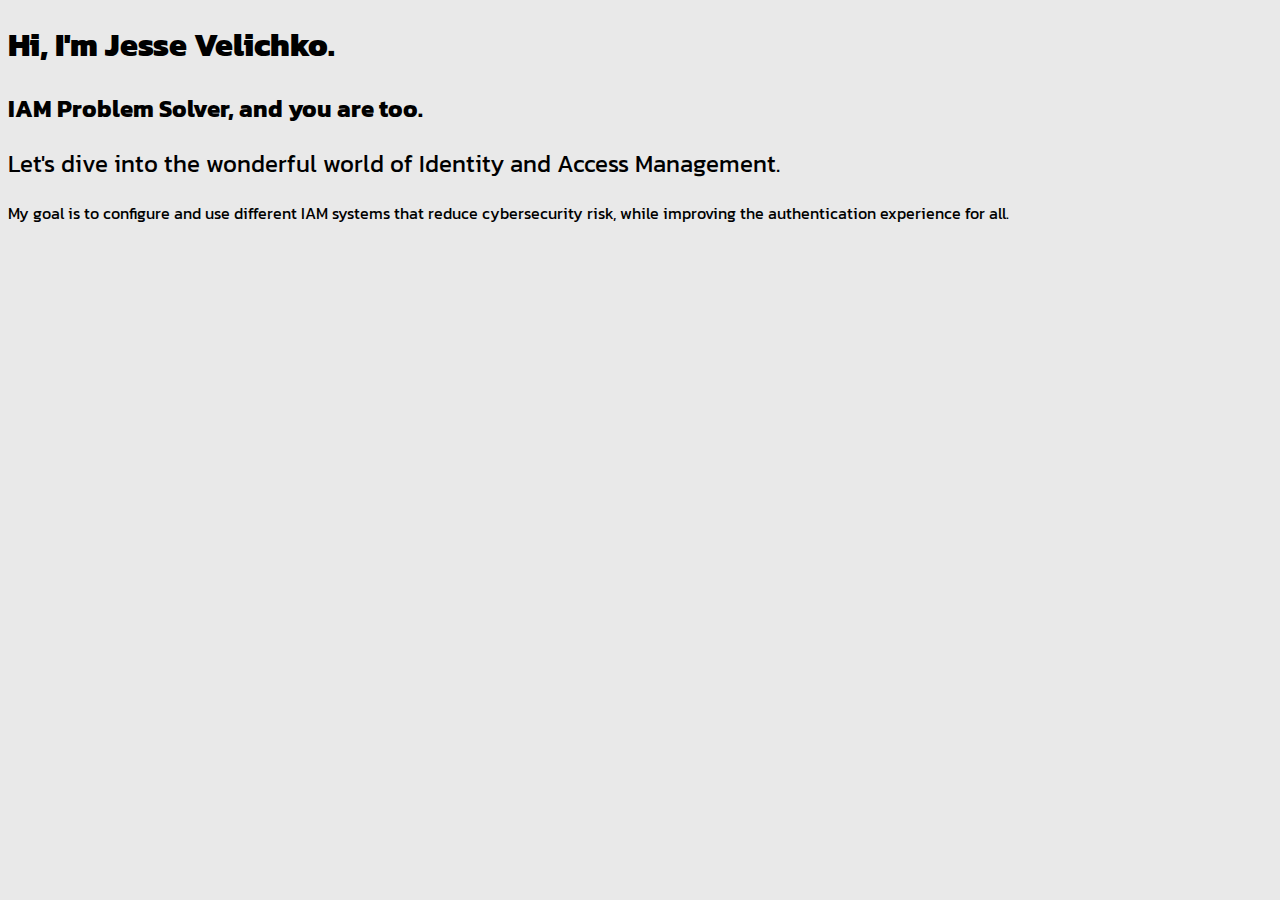
<file: index.html>
<!DOCTYPE html>
<html lang="en">
  <head>
    <meta charset="UTF-8">
    <link rel="preconnect" href="https://fonts.googleapis.com">
    <link rel="preconnect" href="https://fonts.gstatic.com" crossorigin>
    <link href="https://fonts.googleapis.com/css2?family=Kanit:ital,wght@0,100;0,200;0,300;0,400;0,500;0,600;0,700;0,800;0,900;1,100;1,200;1,300;1,400;1,500;1,600;1,700;1,800;1,900&display=swap" rel="stylesheet">
    <link rel="stylesheet" href="./styles.css">
    <title>Jesse's Personal Website</title>
  </head>

  <body>
    <h1 class="kanit-extrabold">Hi, I'm Jesse Velichko.</h1>
    <h2 class="kanit-bold">IAM Problem Solver, and you are too.</h2>

    <h2 class="kanit-regular">Let's dive into the wonderful world of Identity and Access Management.</h2>

    <p class="kanit-regular">My goal is to configure and use different IAM systems that reduce cybersecurity risk, while improving the authentication experience for all.</p>
    <!-- 
    <a class ="kanit-regular" href="../about.html"><p>about</p></a>
    -->
    
  </body>
</html>
</file>
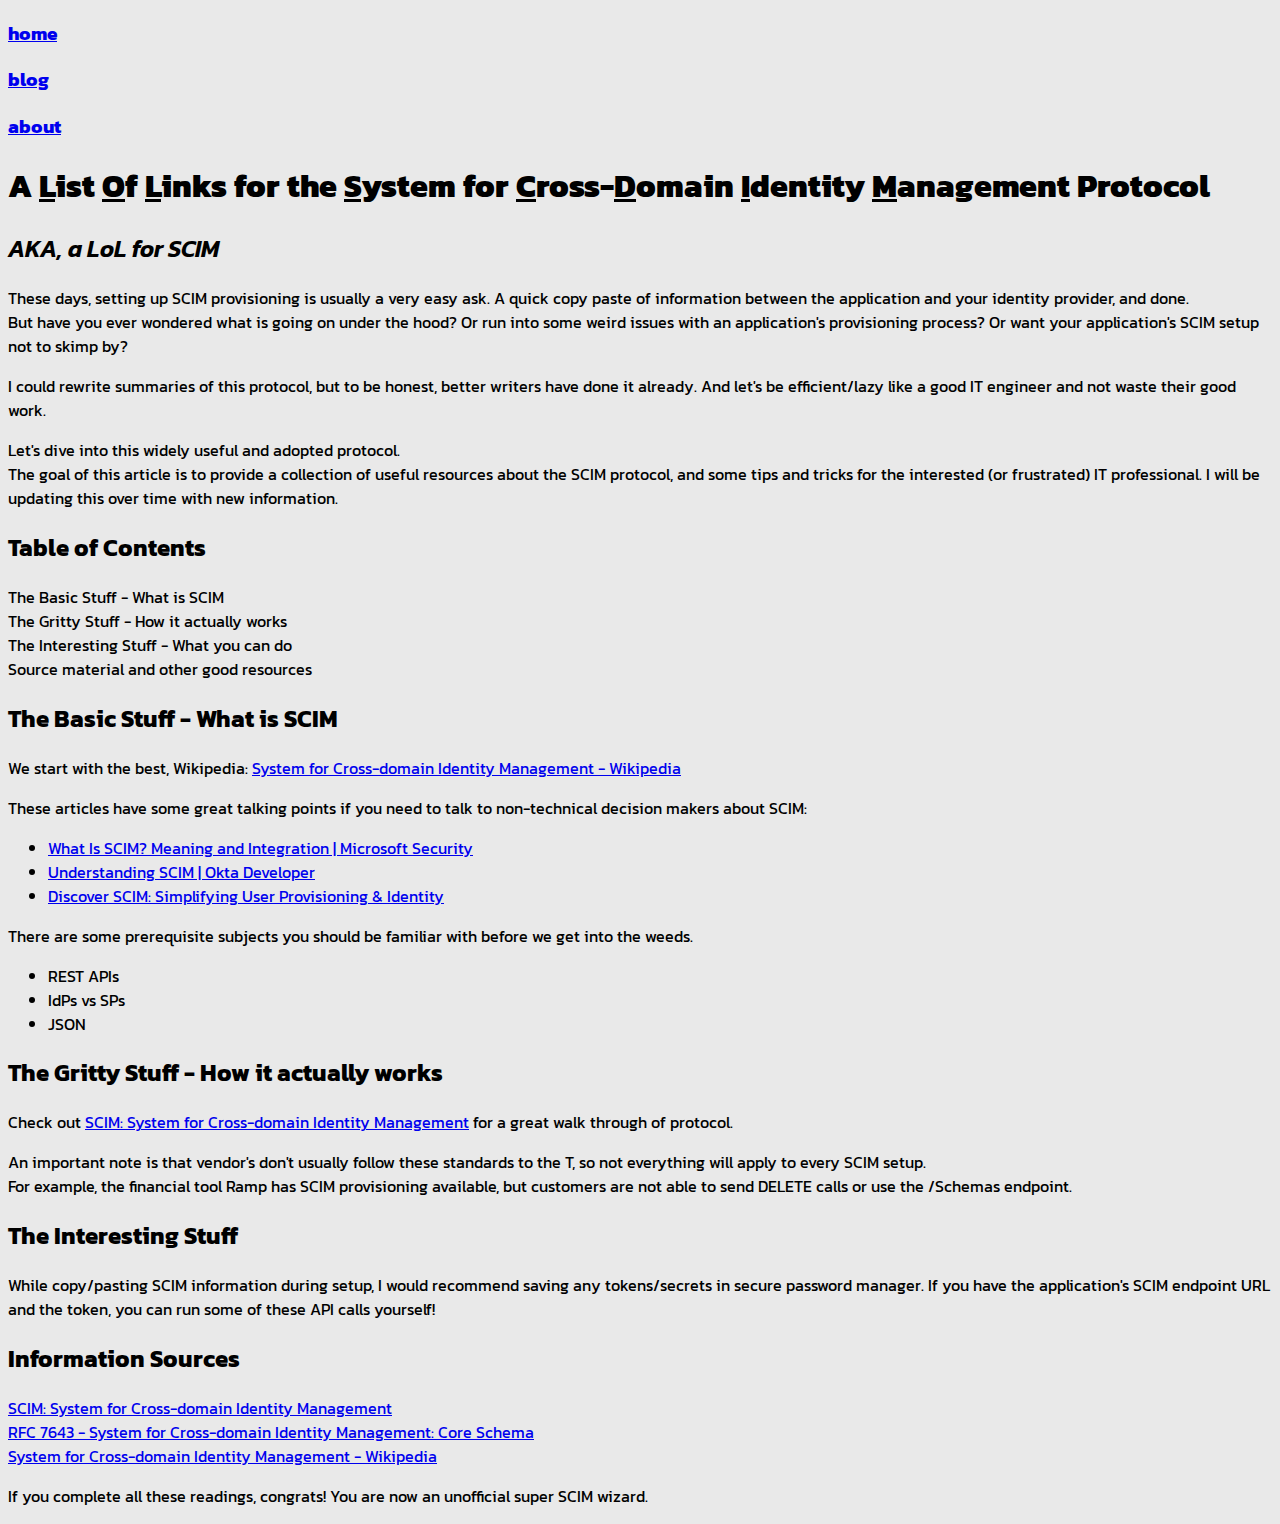
<file: a-lol-for-scim.html>
<!DOCTYPE html>
<html lang="en">
    <head>
        <meta charset="utf-8">
        <link rel="preconnect" href="https://fonts.googleapis.com">
        <link rel="preconnect" href="https://fonts.gstatic.com" crossorigin>
        <link href="https://fonts.googleapis.com/css2?family=Kanit:ital,wght@0,100;0,200;0,300;0,400;0,500;0,600;0,700;0,800;0,900;1,100;1,200;1,300;1,400;1,500;1,600;1,700;1,800;1,900&display=swap" rel="stylesheet">
        <link rel="stylesheet" href="./styles.css">
        <title>A LoL for SCIM</title>
    </head>
    <body>
    <div class="menu_header">
        <a class="kanit-regular" href="index.html"><h3>home</h3></a>
        <a class="kanit-regular" href="blog.html"><h3>blog</h3></a>
        <a class="kanit-regular" href="about.html"><h3>about</h3></a>
    </div>


        <h1 class="kanit-extrabold">A <u>L</u>ist <u>O</u>f <u>L</u>inks for the <u>S</u>ystem for <u>C</u>ross-<u>D</u>omain <u>I</u>dentity <u>M</u>anagement Protocol</h1>
        <h2 class="kanit-semibold"><i>AKA, a LoL for SCIM</i></h2>
    
        <p class="kanit-regular">These days, setting up SCIM provisioning is usually a very easy ask. A quick copy paste of information between the application and your identity provider, and done.<br>
            But have you ever wondered what is going on under the hood? Or run into some weird issues with an application's provisioning process? Or want your application's SCIM setup not to skimp by? </p>

        <p class="kanit-regular">I could rewrite summaries of this protocol, but to be honest, better writers have done it already. And let's be efficient/lazy like a good IT engineer and not waste their good work.</p>
        <p class="kanit-regular">Let's dive into this widely useful and adopted protocol.<br>
            The goal of this article is to provide a collection of useful resources about the SCIM protocol, and some tips and tricks for the interested (or frustrated) IT professional. I will be updating this over time with new information.</p>

        <h2 class="kanit-bold">Table of Contents</h2>
<p class="kanit-regular">The Basic Stuff - What is SCIM<br>
The Gritty Stuff - How it actually works<br>
The Interesting Stuff - What you can do<br>
Source material and  other good resources</p>

<h2 class="kanit-bold">The Basic Stuff - What is SCIM</h2>
<p class="kanit-regular">We start with the best, Wikipedia: <a rel="noopener nofollow" href="https://en.wikipedia.org/wiki/System_for_Cross-domain_Identity_Management" target="_self">System for Cross-domain Identity Management - Wikipedia</a> </p>
<p class="kanit-regular">These articles have some great talking points if you need to talk to non-technical decision makers about SCIM:</p>
<ul class="kanit-regular">
    <li ><a rel="noopener nofollow" href="https://www.microsoft.com/en-us/security/business/security-101/what-is-scim" target="_self">What Is SCIM? Meaning and Integration | Microsoft Security</a></li>
    <li><a rel="noopener nofollow" href="https://developer.okta.com/docs/concepts/scim/" target="_self">Understanding SCIM | Okta Developer</a></li>
    <li><a rel="noopener nofollow" href="https://www.pingidentity.com/en/resources/identity-fundamentals/authentication-authorization-protocols/scim.html" target="_self">Discover SCIM: Simplifying User Provisioning &amp; Identity</a></li>
</ul>

<p class="kanit-regular">There are some prerequisite subjects you should be familiar with before we get into the weeds.</p>

<ul class="kanit-regular">
    <li>REST APIs</li>
    <li>IdPs vs SPs</li>
    <li>JSON</li>
</ul>

<h2 class="kanit-bold">The Gritty Stuff - How it actually works</h2>

<p class="kanit-regular">Check out <a rel="noopener nofollow" href="https://scim.cloud/" target="_self">SCIM: System for Cross-domain Identity Management</a> for a great walk through of protocol. </p>

<p class="kanit-regular">An important note is that vendor's don't usually follow these standards to the T, so not everything will apply to every SCIM setup.<br>
For example, the financial tool Ramp has SCIM provisioning available, but customers are not able to send DELETE calls or use the /Schemas endpoint. </p>

<h2 class="kanit-bold">The Interesting Stuff</h2>
<p class="kanit-regular">While copy/pasting SCIM information during setup, I would recommend saving any tokens/secrets in secure password manager. If you have the application's SCIM endpoint URL and the token, you can run some of these API calls yourself!</p>

<h2 class="kanit-bold">Information Sources</h2>
<p class="kanit-regular"><a rel="noopener nofollow" href="https://scim.cloud/" target="_self">SCIM: System for Cross-domain Identity Management</a><br>
<a rel="noopener nofollow" href="https://datatracker.ietf.org/doc/html/rfc7643" target="_self">RFC 7643 - System for Cross-domain Identity Management: Core Schema</a><br>
<a rel="noopener nofollow" href="https://en.wikipedia.org/wiki/System_for_Cross-domain_Identity_Management" target="_self">System for Cross-domain Identity Management - Wikipedia</a></p>

<p class="kanit-regular">If you complete all these readings, congrats! You are now an unofficial super SCIM wizard. </p>

</body>
</html>
</file>
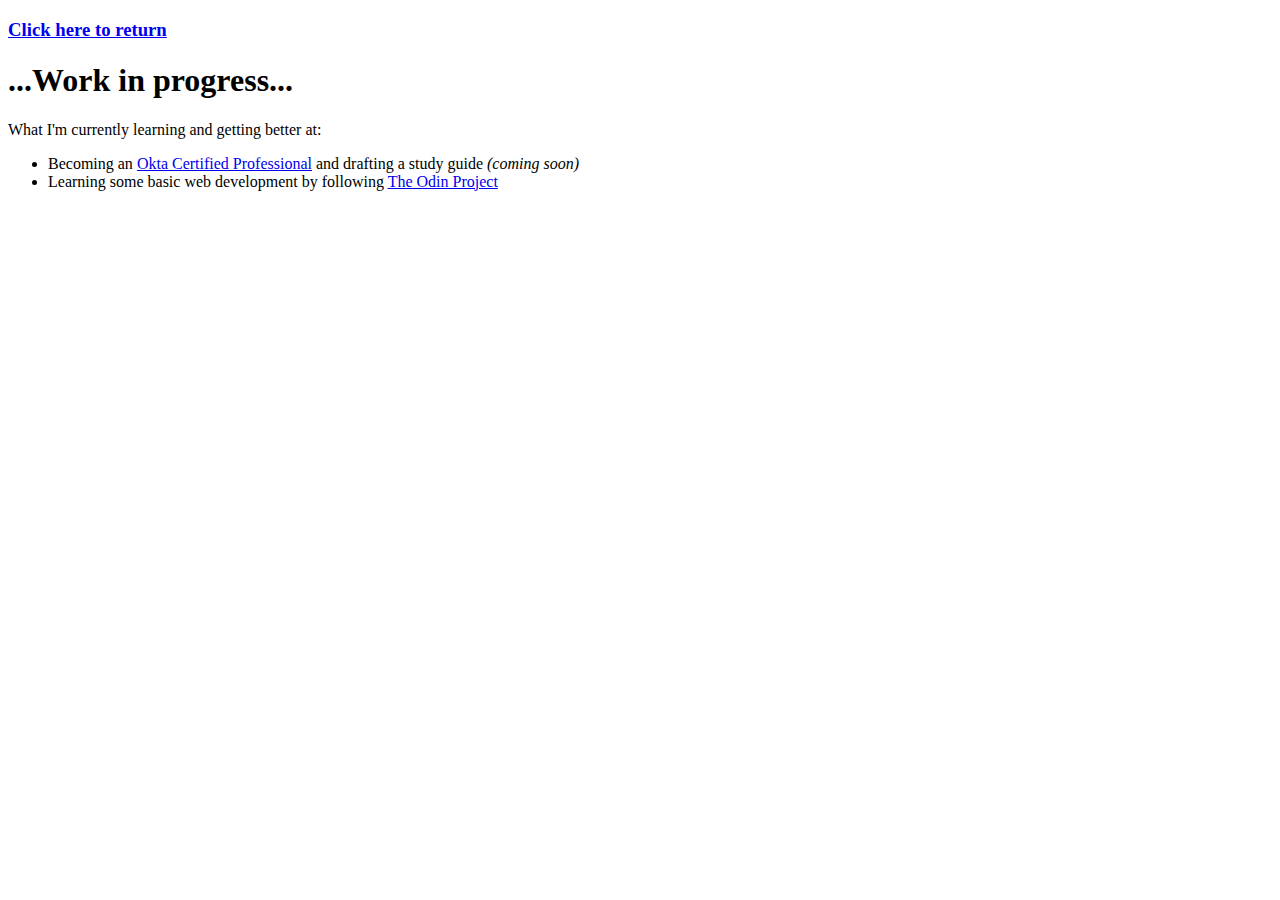
<file: about.html>
<!DOCTYPE html>
<html lang="en">
  <head>
    <meta charset="utf-8">
    <title>About Me</title>
  </head>

  <body>
    <a href="./"><h3>Click here to return</h3></a>
    <h1>...Work in progress...</h1>

    <p>What I'm currently learning and getting better at:</p>

    <ul>
      <li>Becoming an <a href="https://certification.okta.com/page/okta-professional-hands-on-configuration-exam-for-oie-study-guide" target="_blank" rel="noopener noreferrer">
        Okta Certified Professional</a> and drafting a study guide <i>(coming soon)</i></li>
      <li>Learning some basic web development by following <a href="https://www.theodinproject.com/about" target="_blank" rel="noopener noreferrer">The Odin Project</a></li>
    </ul>


  </body>
</html>
</file>
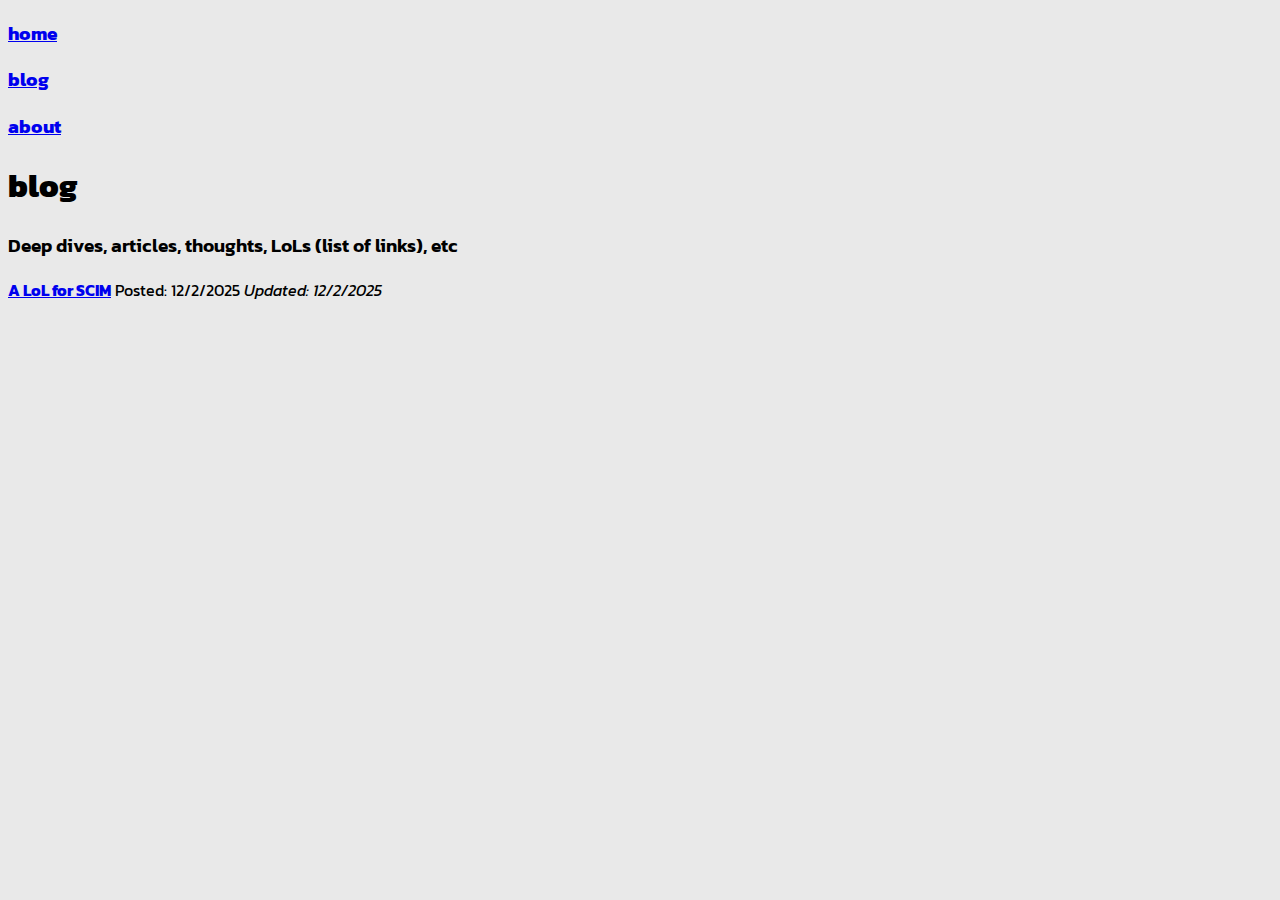
<file: blog.html>
<!DOCTYPE html>
<html lang="en">
  <head>
    <meta charset="utf-8">
    <link rel="preconnect" href="https://fonts.googleapis.com">
    <link rel="preconnect" href="https://fonts.gstatic.com" crossorigin>
    <link href="https://fonts.googleapis.com/css2?family=Kanit:ital,wght@0,100;0,200;0,300;0,400;0,500;0,600;0,700;0,800;0,900;1,100;1,200;1,300;1,400;1,500;1,600;1,700;1,800;1,900&display=swap" rel="stylesheet">
    <link rel="stylesheet" href="./styles.css">
    <title>Jesse Velichko - blog</title>
  </head>

  <body>

    <div class="menu_header">
        <a class="kanit-regular" href="index.html"><h3>home</h3></a>
        <a class="kanit-regular" href="blog.html"><h3>blog</h3></a>
        <a class="kanit-regular" href="about.html"><h3>about</h3></a>
    </div>

    <h1 class="kanit-extrabold">blog</h1>
    <h3 class="kanit-semibold">Deep dives, articles, thoughts, LoLs (list of links), etc</h3>

    <p class="kanit-regular"><a class="kanit-bold" href="a-lol-for-scim.html">A LoL for SCIM</a> Posted: 12/2/2025  <i>Updated: 12/2/2025</i></p>


  </body>


</html>
</file>
<file: styles.css>
/* styles.css */

body {
    background-color: #E9E9E9;
  }

.kanit-thin {
    font-family: "Kanit", sans-serif;
    font-weight: 100;
    font-style: normal;
  }
  
  .kanit-extralight {
    font-family: "Kanit", sans-serif;
    font-weight: 200;
    font-style: normal;
  }
  
  .kanit-light {
    font-family: "Kanit", sans-serif;
    font-weight: 300;
    font-style: normal;
  }
  
  .kanit-regular {
    font-family: "Kanit", sans-serif;
    font-weight: 400;
    font-style: normal;
  }
  
  .kanit-medium {
    font-family: "Kanit", sans-serif;
    font-weight: 500;
    font-style: normal;
  }
  
  .kanit-semibold {
    font-family: "Kanit", sans-serif;
    font-weight: 600;
    font-style: normal;
  }
  
  .kanit-bold {
    font-family: "Kanit", sans-serif;
    font-weight: 700;
    font-style: normal;
  }
  
  .kanit-extrabold {
    font-family: "Kanit", sans-serif;
    font-weight: 800;
    font-style: normal;
  }
  
  .kanit-black {
    font-family: "Kanit", sans-serif;
    font-weight: 900;
    font-style: normal;
  }
  
  .kanit-thin-italic {
    font-family: "Kanit", sans-serif;
    font-weight: 100;
    font-style: italic;
  }
  
  .kanit-extralight-italic {
    font-family: "Kanit", sans-serif;
    font-weight: 200;
    font-style: italic;
  }
  
  .kanit-light-italic {
    font-family: "Kanit", sans-serif;
    font-weight: 300;
    font-style: italic;
  }
  
  .kanit-regular-italic {
    font-family: "Kanit", sans-serif;
    font-weight: 400;
    font-style: italic;
  }
  
  .kanit-medium-italic {
    font-family: "Kanit", sans-serif;
    font-weight: 500;
    font-style: italic;
  }
  
  .kanit-semibold-italic {
    font-family: "Kanit", sans-serif;
    font-weight: 600;
    font-style: italic;
  }
  
  .kanit-bold-italic {
    font-family: "Kanit", sans-serif;
    font-weight: 700;
    font-style: italic;
  }
  
  .kanit-extrabold-italic {
    font-family: "Kanit", sans-serif;
    font-weight: 800;
    font-style: italic;
  }
  
  .kanit-black-italic {
    font-family: "Kanit", sans-serif;
    font-weight: 900;
    font-style: italic;
  }
</file>
